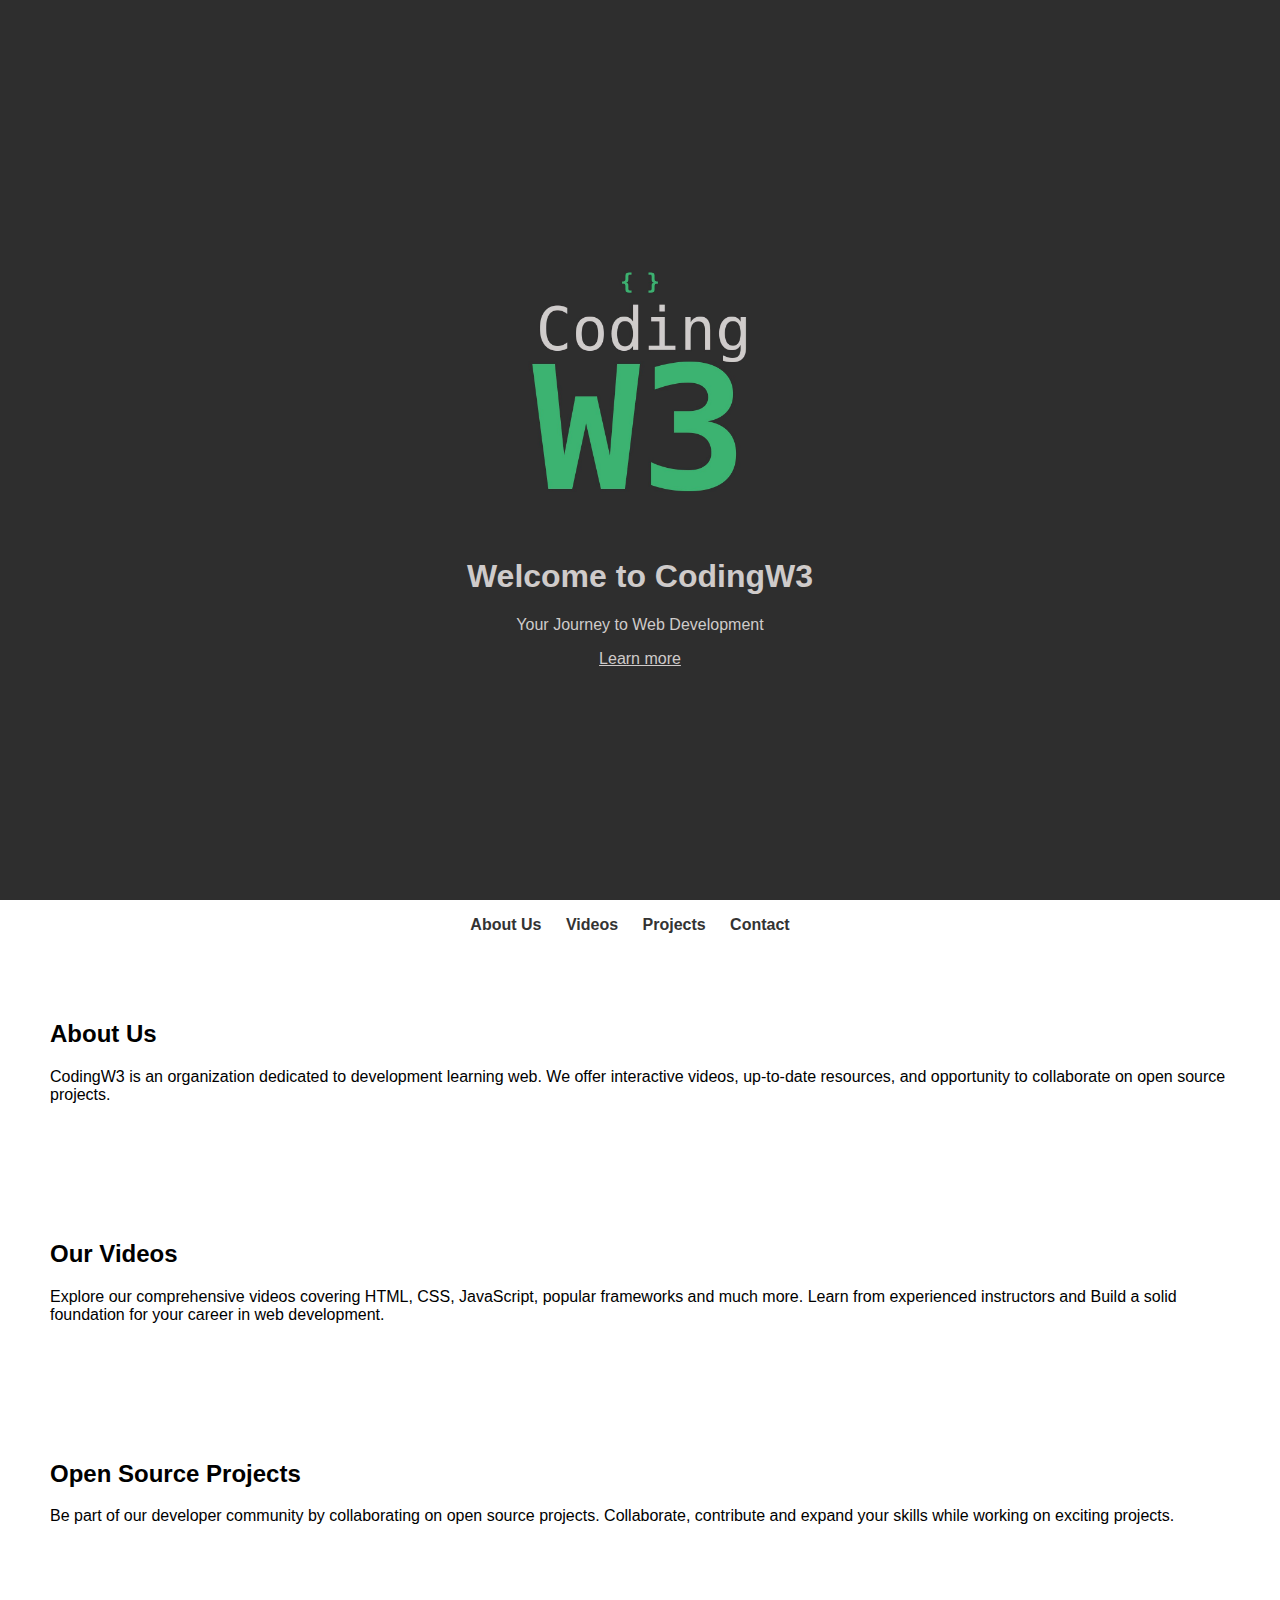
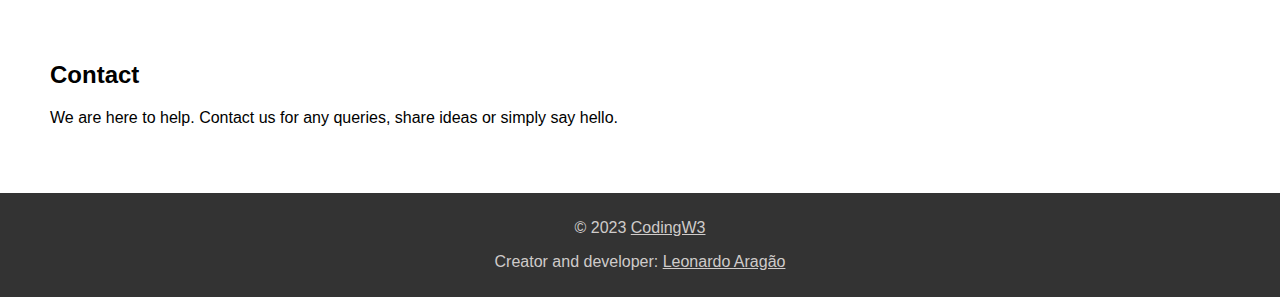
<file: index.html>
<!DOCTYPE html>
<html lang="en">
  <head>
    <meta charset="UTF-8" />
    <meta name="viewport" content="width=device-width, initial-scale=1.0" />
    <title>CodingW3 - Learn and Collaborate</title>
    <link rel="stylesheet" href="styles.css" />
    <link
      rel="shortcut icon"
      href="resources/images/logo-codingw3.jpg"
      type="image/x-icon"
    />
  </head>
  <body>
    <header>
      <div>
        <img
          src="resources/images/logo-codingw3.jpg"
          height="300px"
          alt="CodingW3 logo"
        />
        <h1>Welcome to CodingW3</h1>
        <p>Your Journey to Web Development</p>
        <a href="#nav">Learn more</a>
      </div>
    </header>
    <nav id="nav">
      <ul>
        <li><a href="#about">About Us</a></li>
        <li><a href="#videos">Videos</a></li>
        <li><a href="#projects">Projects</a></li>
        <li><a href="#contact">Contact</a></li>
      </ul>
    </nav>
    <section id="about">
      <h2>About Us</h2>
      <p>
        CodingW3 is an organization dedicated to development learning web. We
        offer interactive videos, up-to-date resources, and opportunity to
        collaborate on open source projects.
      </p>
    </section>
    <section id="videos">
      <h2>Our Videos</h2>
      <p>
        Explore our comprehensive videos covering HTML, CSS, JavaScript, popular
        frameworks and much more. Learn from experienced instructors and Build a
        solid foundation for your career in web development.
      </p>
    </section>
    <section id="projects">
      <h2>Open Source Projects</h2>
      <p>
        Be part of our developer community by collaborating on open source
        projects. Collaborate, contribute and expand your skills while working
        on exciting projects.
      </p>
    </section>
    <section id="contact">
      <h2>Contact</h2>
      <p>
        We are here to help. Contact us for any queries, share ideas or simply
        say hello.
      </p>
    </section>
    <footer>
      <p>
        &copy; 2023
        <a target="_blank" href="https://github.com/codingw3">CodingW3</a>
      </p>
      <p>
        Creator and developer:
        <a target="_blank" href="https://github.com/lewoaragao"
          >Leonardo Aragão</a
        >
      </p>
    </footer>
    <script src="script.js"></script>
  </body>
</html>
</file>
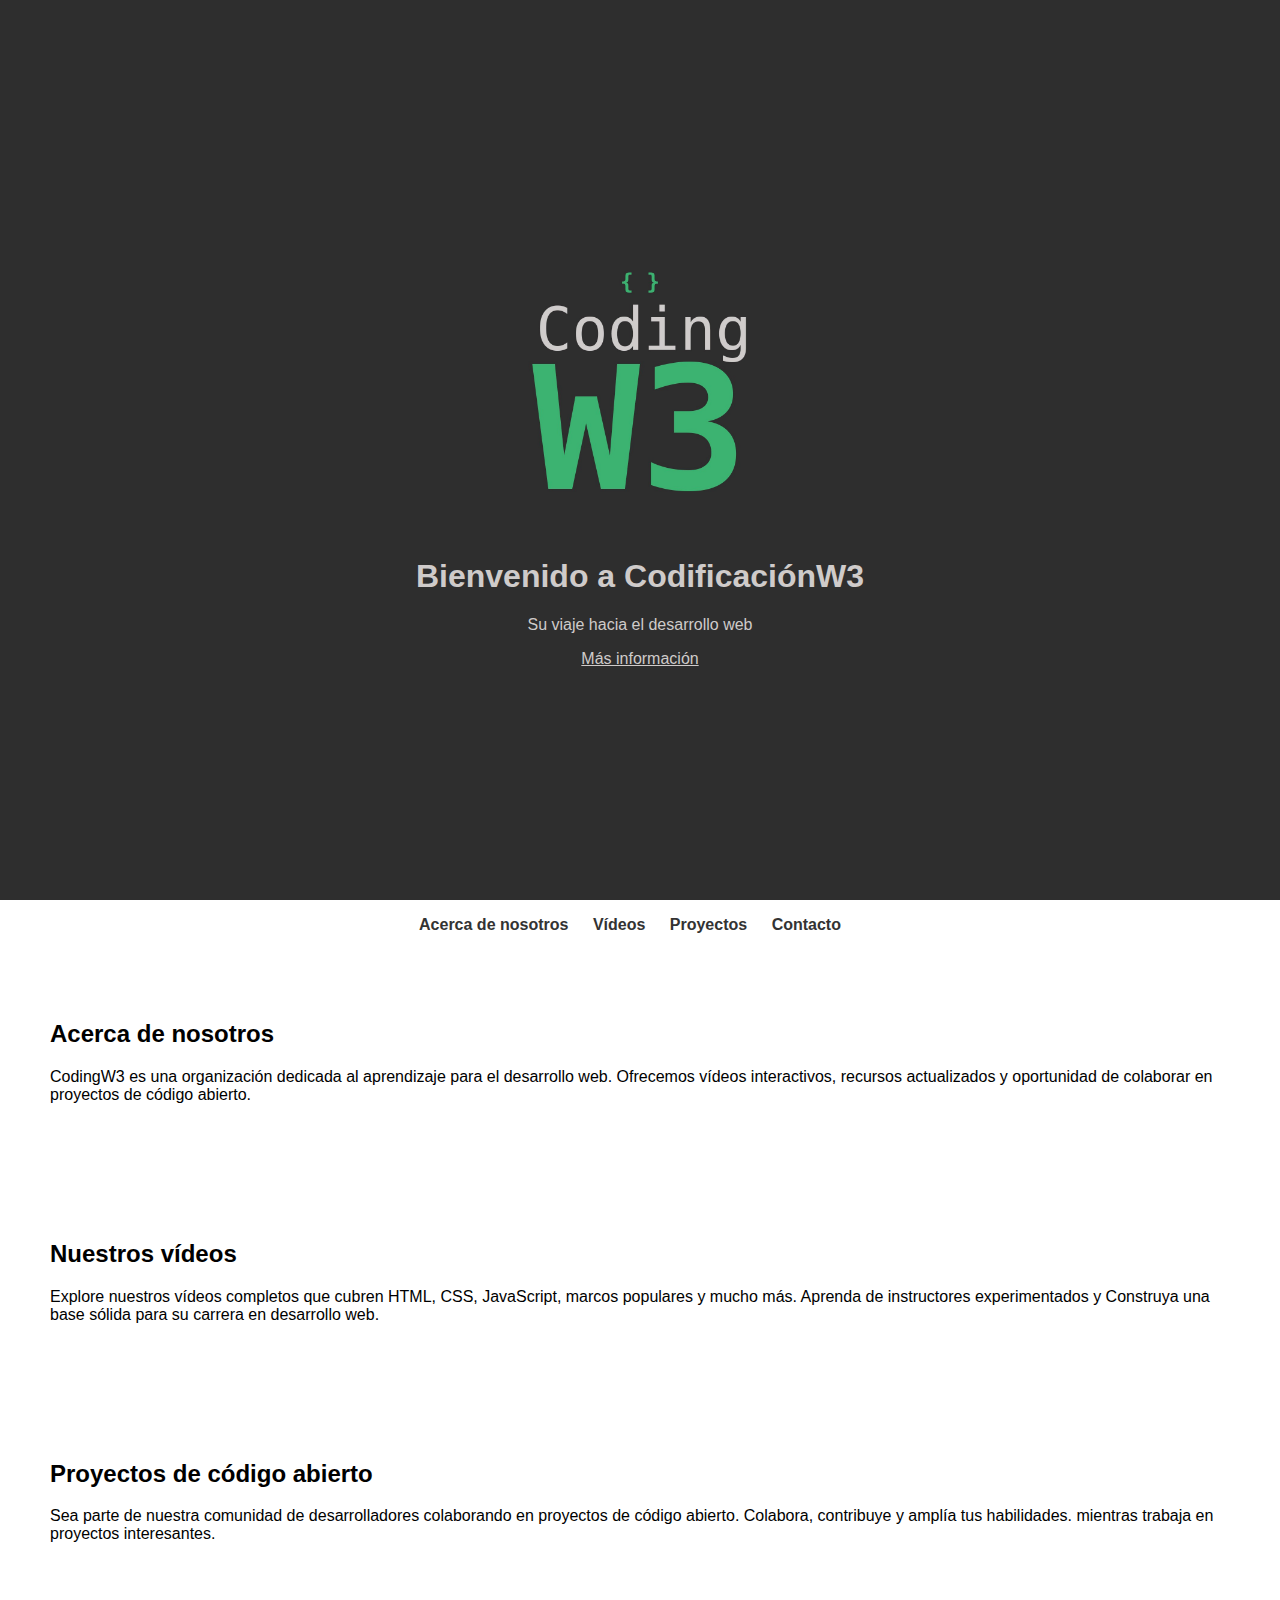
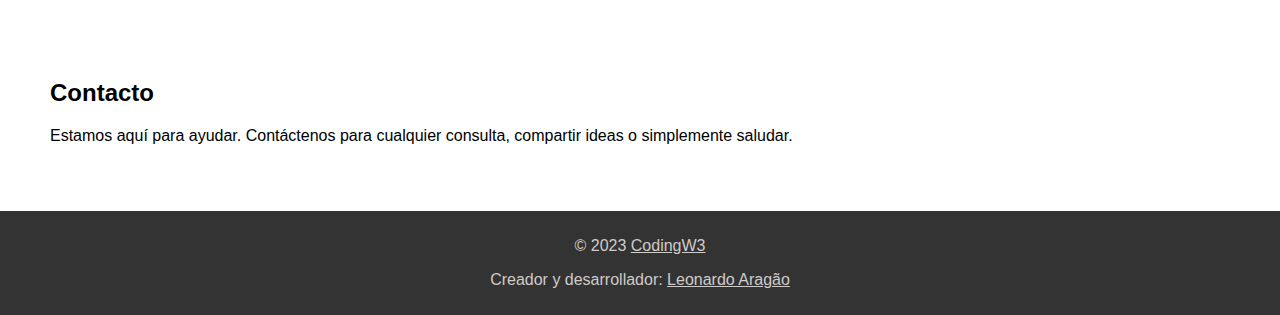
<file: index-ES.html>
<!DOCTYPE html>
<html lang="es">
  <head>
    <meta charset="UTF-8" />
    <meta name="viewport" content="width=device-width, initial-scale=1.0" />
    <title>CodingW3: Aprender y Colaborar</title>
    <link rel="stylesheet" href="styles.css" />
    <link rel="shortcut icon" href="logo-codingw3.jpg" type="image/x-icon" />
  </head>
  <body>
    <header>
      <div>
        <img src="logo-codingw3.jpg" height="300px" alt="CodingW3 logo" />
        <h1>Bienvenido a CodificaciónW3</h1>
        <p>Su viaje hacia el desarrollo web</p>
        <a href="#nav">Más información</a>
      </div>
    </header>
    <nav id="nav">
      <ul>
        <li><a href="#about">Acerca de nosotros</a></li>
        <li><a href="#videos">Vídeos</a></li>
        <li><a href="#projects">Proyectos</a></li>
        <li><a href="#contact">Contacto</a></li>
      </ul>
    </nav>
    <section id="about">
      <h2>Acerca de nosotros</h2>
      <p>
        CodingW3 es una organización dedicada al aprendizaje para el desarrollo
        web. Ofrecemos vídeos interactivos, recursos actualizados y oportunidad
        de colaborar en proyectos de código abierto.
      </p>
    </section>
    <section id="videos">
      <h2>Nuestros vídeos</h2>
      <p>
        Explore nuestros vídeos completos que cubren HTML, CSS, JavaScript,
        marcos populares y mucho más. Aprenda de instructores experimentados y
        Construya una base sólida para su carrera en desarrollo web.
      </p>
    </section>
    <section id="projects">
      <h2>Proyectos de código abierto</h2>
      <p>
        Sea parte de nuestra comunidad de desarrolladores colaborando en
        proyectos de código abierto. Colabora, contribuye y amplía tus
        habilidades. mientras trabaja en proyectos interesantes.
      </p>
    </section>
    <section id="contact">
      <h2>Contacto</h2>
      <p>
        Estamos aquí para ayudar. Contáctenos para cualquier consulta, compartir
        ideas o simplemente saludar.
      </p>
    </section>
    <footer>
      <p>
        &copy; 2023
        <a target="_blank" href="https://github.com/codingw3">CodingW3</a>
      </p>
      <p>
        Creador y desarrollador:
        <a target="_blank" href="https://github.com/lewoaragao"
          >Leonardo Aragão</a
        >
      </p>
    </footer>
    <script src="script.js"></script>
  </body>
</html>
</file>
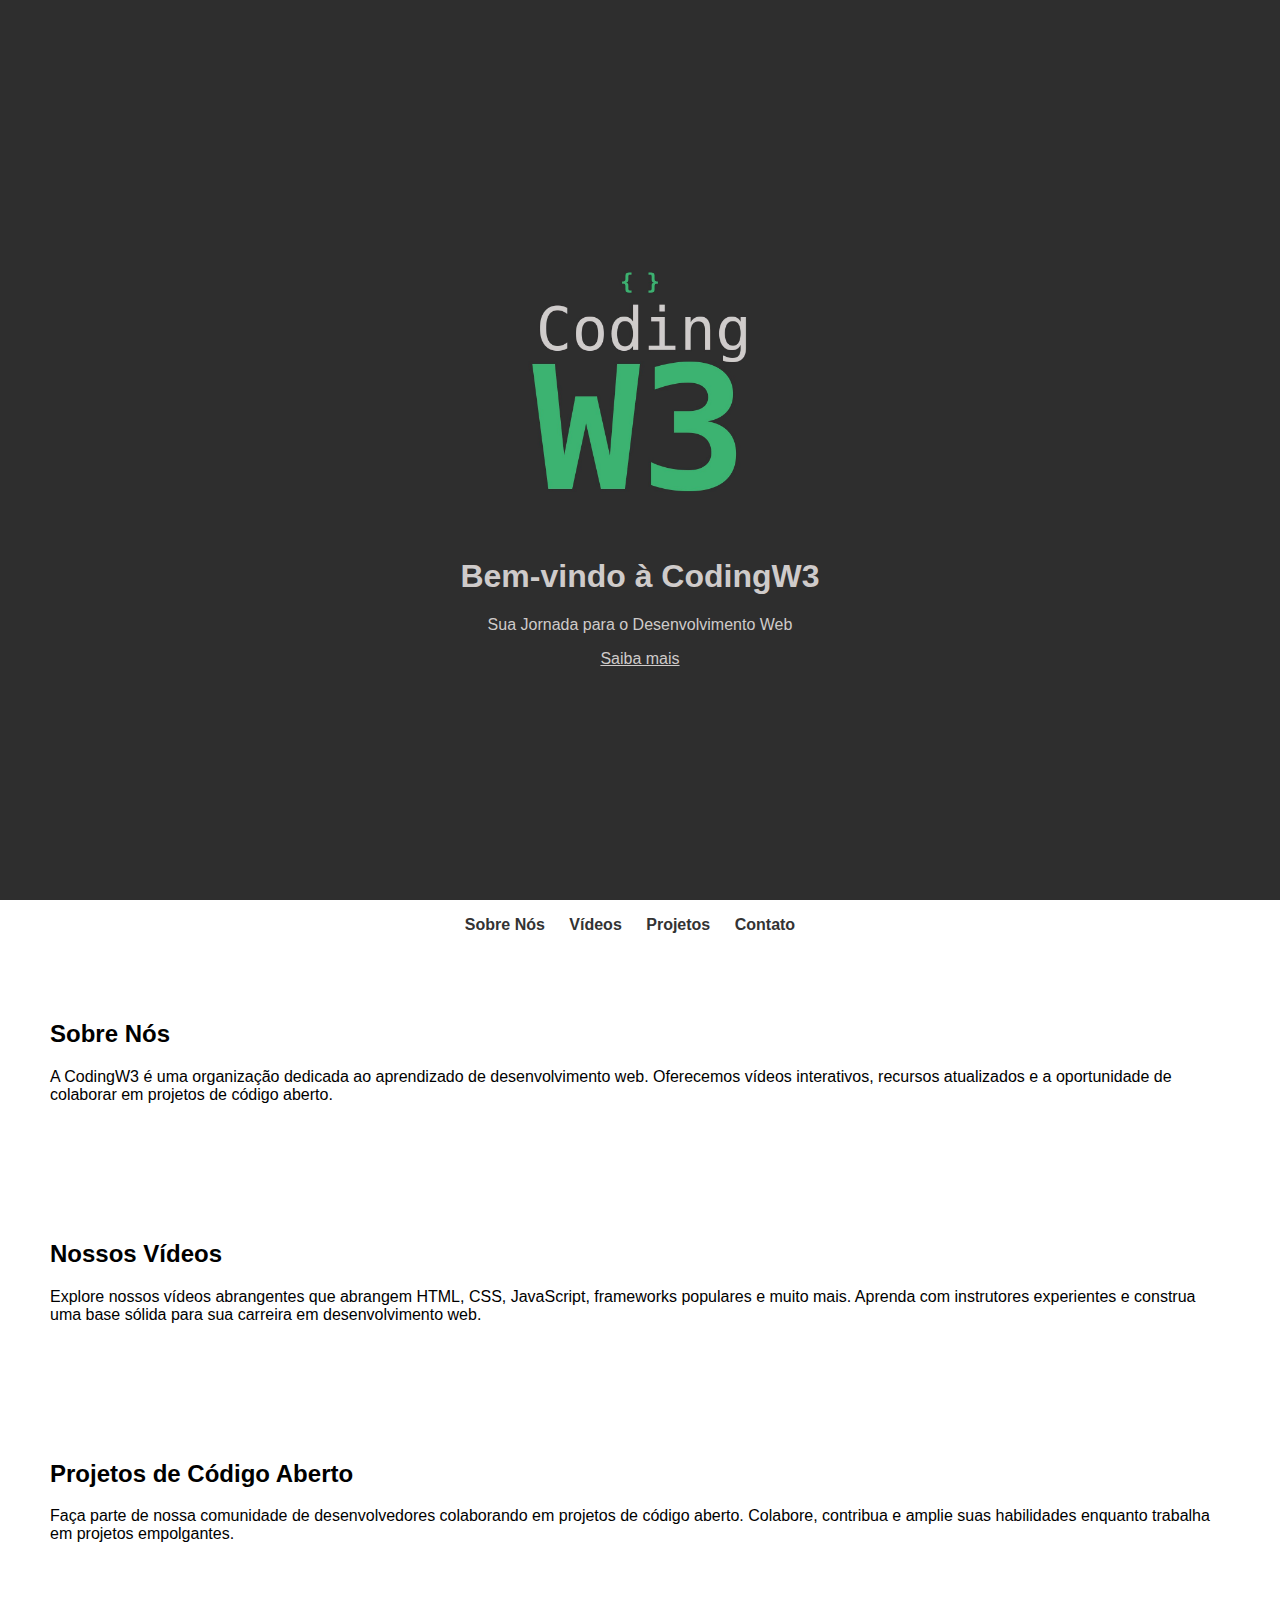
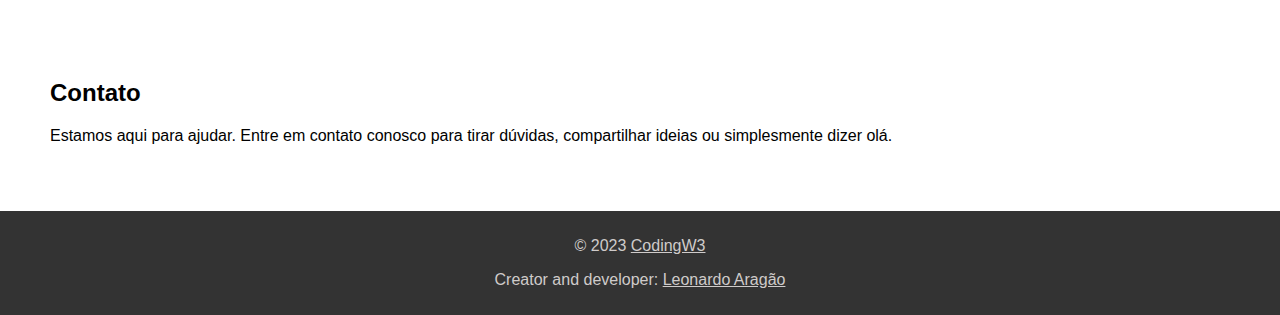
<file: index-PT.html>
<!DOCTYPE html>
<html lang="en">
  <head>
    <meta charset="UTF-8" />
    <meta name="viewport" content="width=device-width, initial-scale=1.0" />
    <title>CodingW3 - Aprenda e Colabore</title>
    <link rel="stylesheet" href="styles.css" />
    <link rel="shortcut icon" href="logo-codingw3.jpg" type="image/x-icon" />
  </head>
  <body>
    <header>
      <div>
        <img src="logo-codingw3.jpg" height="300px" alt="CodingW3 logo" />
        <h1>Bem-vindo à CodingW3</h1>
        <p>Sua Jornada para o Desenvolvimento Web</p>
        <a href="#nav">Saiba mais</a>
      </div>
    </header>
    <nav id="nav">
      <ul>
        <li><a href="#about">Sobre Nós</a></li>
        <li><a href="#videos">Vídeos</a></li>
        <li><a href="#projects">Projetos</a></li>
        <li><a href="#contact">Contato</a></li>
      </ul>
    </nav>
    <section id="about">
      <h2>Sobre Nós</h2>
      <p>
        A CodingW3 é uma organização dedicada ao aprendizado de desenvolvimento
        web. Oferecemos vídeos interativos, recursos atualizados e a
        oportunidade de colaborar em projetos de código aberto.
      </p>
    </section>
    <section id="videos">
      <h2>Nossos Vídeos</h2>
      <p>
        Explore nossos vídeos abrangentes que abrangem HTML, CSS, JavaScript,
        frameworks populares e muito mais. Aprenda com instrutores experientes e
        construa uma base sólida para sua carreira em desenvolvimento web.
      </p>
    </section>
    <section id="projects">
      <h2>Projetos de Código Aberto</h2>
      <p>
        Faça parte de nossa comunidade de desenvolvedores colaborando em
        projetos de código aberto. Colabore, contribua e amplie suas habilidades
        enquanto trabalha em projetos empolgantes.
      </p>
    </section>
    <section id="contact">
      <h2>Contato</h2>
      <p>
        Estamos aqui para ajudar. Entre em contato conosco para tirar dúvidas,
        compartilhar ideias ou simplesmente dizer olá.
      </p>
    </section>
    <footer>
      <p>
        &copy; 2023
        <a target="_blank" href="https://github.com/codingw3">CodingW3</a>
      </p>
      <p>
        Creator and developer:
        <a target="_blank" href="https://github.com/lewoaragao"
          >Leonardo Aragão</a
        >
      </p>
    </footer>
    <script src="script.js"></script>
  </body>
</html>
</file>
<file: styles.css>
:root {
  --gray: #2e2e2e;
  --green: #3cb371;
  --white: #cfcbca;
}

* {
  padding: 0;
  border: 0;
  box-sizing: border-box;
  scroll-behavior: smooth;
}

body {
  font-family: Arial, sans-serif;
  margin: 0;
  padding: 0;
}

header {
  background-color: var(--gray);
  color: var(--white);
  text-align: center;
  padding: 50px 0;
  height: 100vh;
  display: flex;
  justify-content: center;
  align-items: center;
}

nav {
}

nav ul {
  list-style-type: none;
  text-align: center;
}

nav ul li {
  display: inline;
  margin-right: 20px;
}

nav ul li a {
  text-decoration: none;
  color: #333;
  font-weight: bold;
  transition: color 0.3s;
}

nav ul li a:hover {
  color: var(--green);
}

section {
  padding: 50px;
}

footer {
  text-align: center;
  background-color: #333;
  color: var(--white);
  padding: 10px 0;
}

a {
  color: var(--white);
}
</file>
